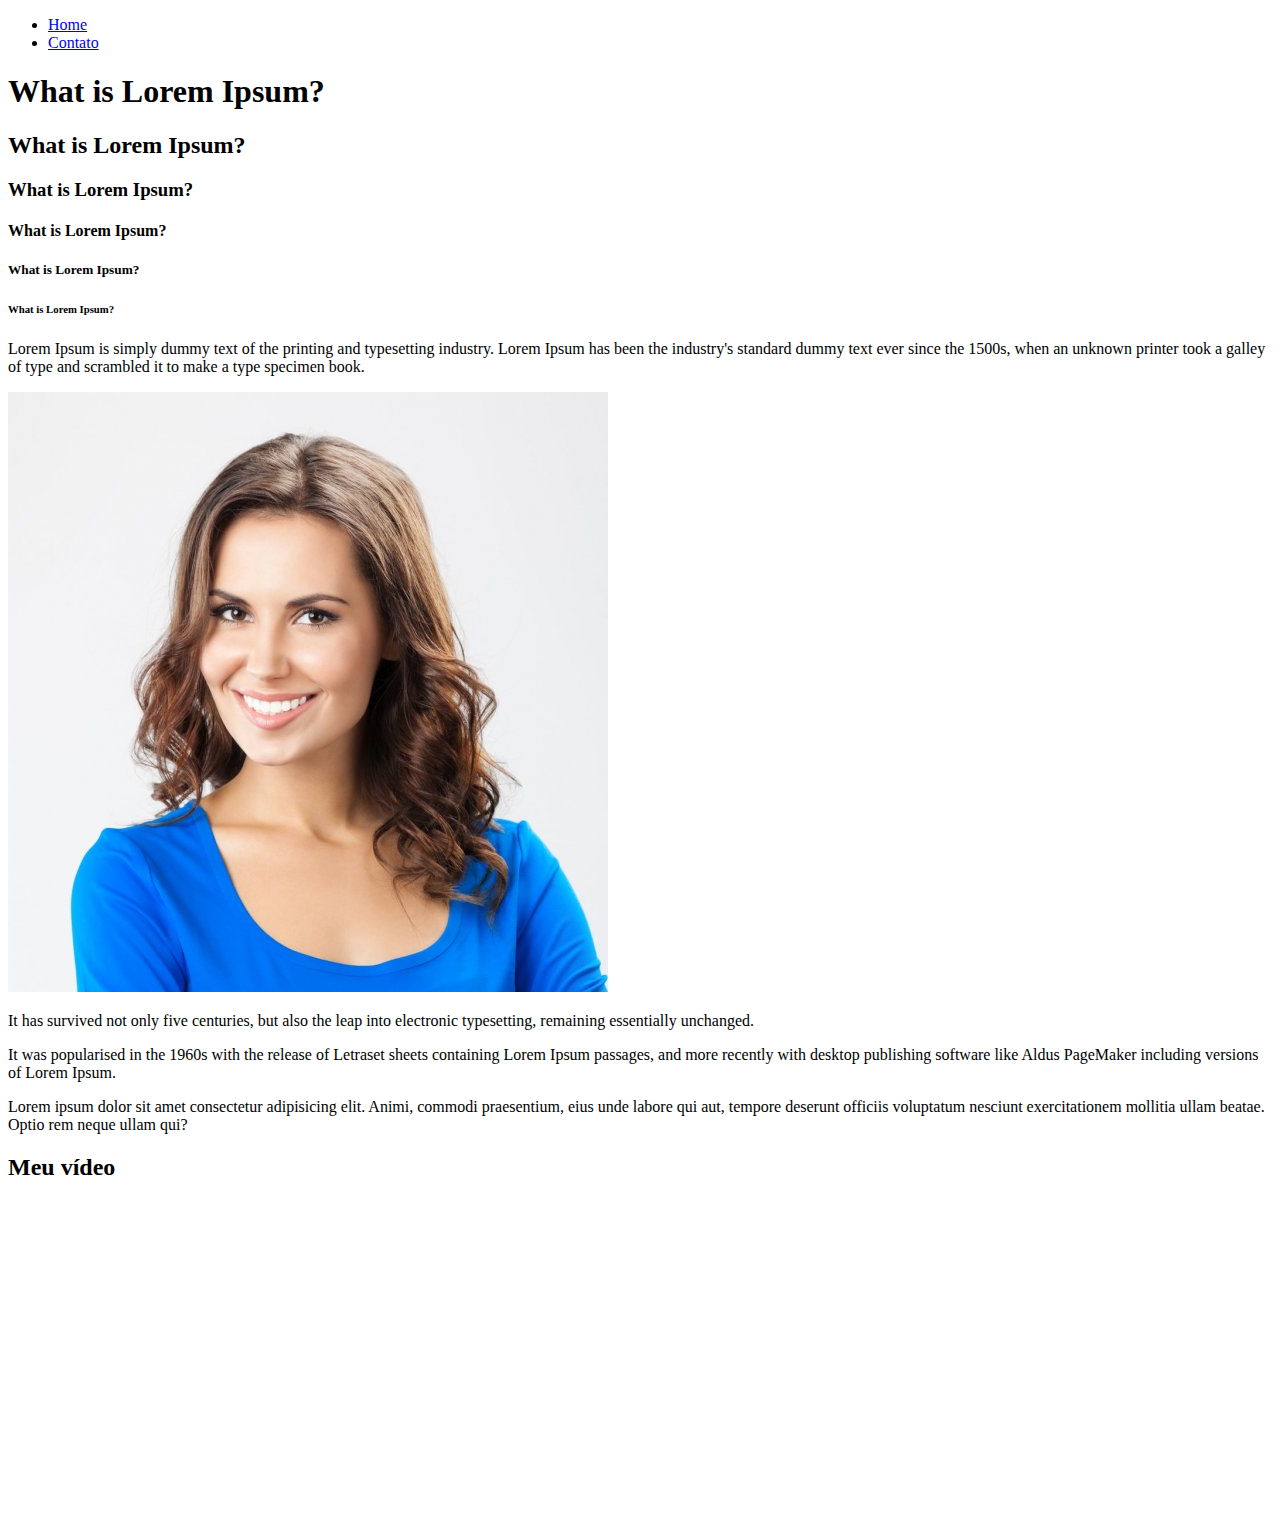
<file: index.html>
<!DOCTYPE html>
<html lang="pt-br">

<head>
    <meta charset="UTF-8">
    <meta name="viewport" content="width=device-width, initial-scale=1.0">
    <title>Document</title>
</head>

<body>
    <ul>
        <li>
            <a href="index.html"> Home</a>
            <!--target="_blanck" adicionar acima para abrir em uma nova pagina-->
        </li>
        
        <li>
            <a href="contato.html"> Contato</a>
        </li>
    </ul>

    <h1>What is Lorem Ipsum?</h1>
    <h2>What is Lorem Ipsum?</h2>
    <h3>What is Lorem Ipsum?</h3>
    <h4>What is Lorem Ipsum?</h4>
    <h5>What is Lorem Ipsum?</h5>
    <h6>What is Lorem Ipsum?</h6>
    <p>Lorem Ipsum is simply dummy text of the printing and typesetting industry.
        Lorem Ipsum has been the industry's standard dummy text ever since the 1500s,
        when an unknown printer took a galley of type and scrambled it to make a type
        specimen book. </p>
    <img src="assets/img/mulher sorrindo.jpg" alt="Foto aleatoria de uma mulher sorrindo">
    <p>It has survived not only five centuries, but also the leap into
        electronic typesetting, remaining essentially unchanged. </p>
    <p>It was popularised in
        the 1960s with the release of Letraset sheets containing Lorem Ipsum passages,
        and more recently with desktop publishing software like Aldus PageMaker including
        versions of Lorem Ipsum. </p>
    <p>Lorem ipsum dolor sit amet consectetur adipisicing elit. Animi, commodi praesentium,
        eius unde labore qui aut, tempore deserunt officiis voluptatum nesciunt exercitationem
        mollitia ullam beatae. Optio rem neque ullam qui?</p>

    <h2>Meu vídeo</h2>

    <iframe width="560" height="315" src="https://www.youtube.com/embed/zBqPg80l7xA" frameborder="0" allow="accelerometer; autoplay; clipboard-write; encrypted-media; 
        gyroscope; picture-in-picture" allowfullscreen></iframe>
</body>

</html>
</file>
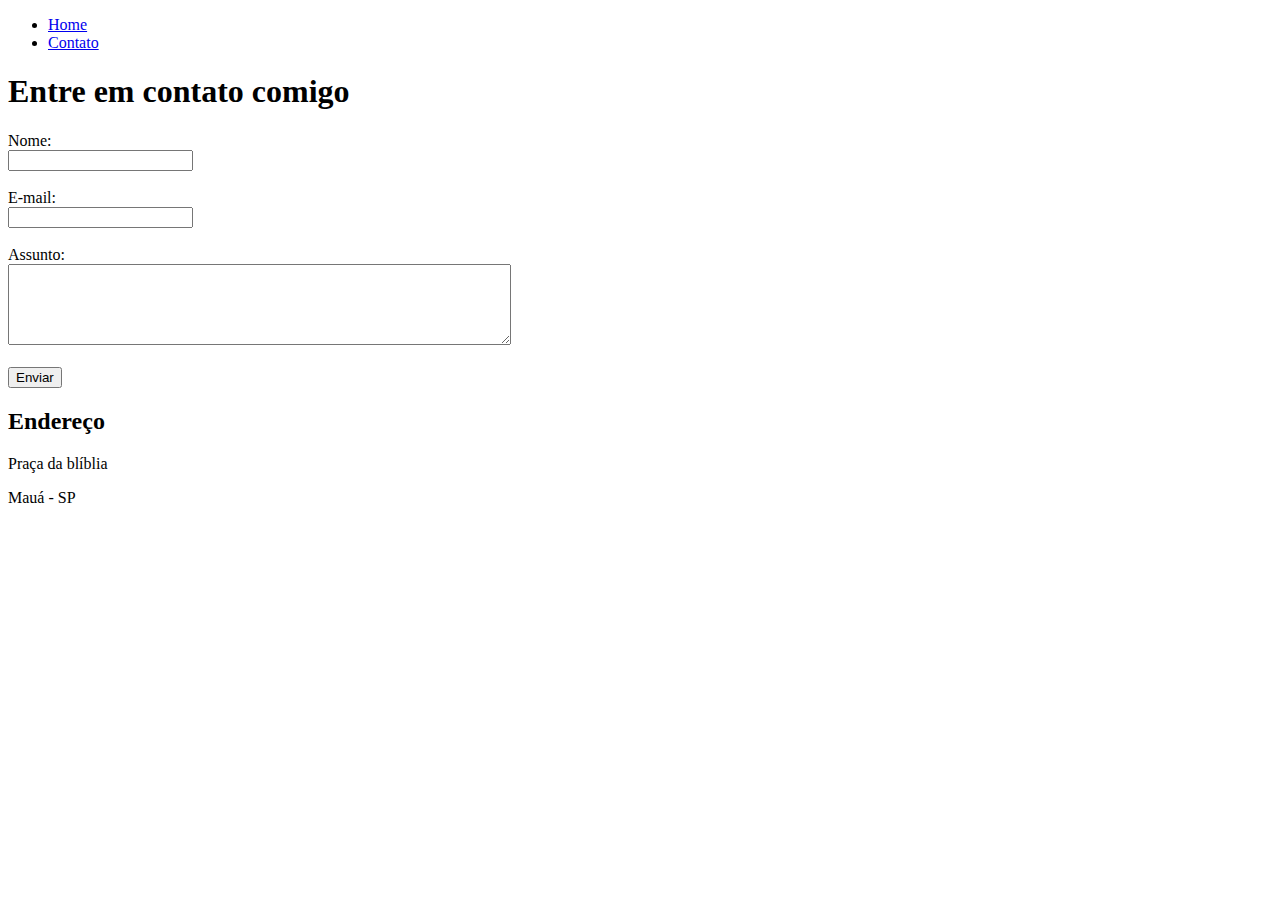
<file: contato.html>
<!DOCTYPE html>
<html lang="en">

<head>
    <meta charset="UTF-8">
    <meta name="viewport" content="width=device-width, initial-scale=1.0">
    <title>Contato</title>
</head>

<body>
    <ul>
        <li>
            <a href="index.html"> Home</a>
            <!--target="_blanck" para abrir em uma nova pagina-->
        </li>

        <li>
            <a href="contato.html"> Contato</a>
        </li>
    </ul>
    <h1>Entre em contato comigo</h1>

    <form>
        <label for="nome">Nome:</label><br>
        <input type="text" id="nome">
        <br>
        <br>
        <label for="email">E-mail:</label><br>
        <input type="email" id="email">
        <br>
        <br>
        <label for="assunto">Assunto:</label><br>
        <textarea name="assunto" id="assunto" cols="60" rows="5"></textarea> 
        <br>
        <br>
        <button>Enviar</button>

        <h2>Endereço</h2>
        <p>Praça da blíblia</p>
        <p>Mauá - SP</p>


        <iframe src="https://www.google.com/maps/embed?pb=!1m18!1m12!1m3!1d7308.488592250548!2d-46.46525332783483!3d-23.6672200861094!2m3!1f0!2f0!3f0!3m2!1i1024!2i768!4f13.1!3m3!1m2!1s0x94ce6944adcf6cbf%3A0x51116f85862e7e75!2sPra%C3%A7a%20da%20Biblia%20-%20RP1%20(Regi%C3%B5es%20de%20Planejamento)%2C%20Mau%C3%A1%20-%20SP%2C%2009310-230!5e0!3m2!1spt-BR!2sbr!4v1605897488145!5m2!1spt-BR!2sbr" 
        width="450" 
        height="300" 
        frameborder="0" 
        style="border:0;" 
        allowfullscreen="" 
        aria-hidden="false" 
        tabindex="0"></iframe>


    </form>

</body>

</html>
</file>
